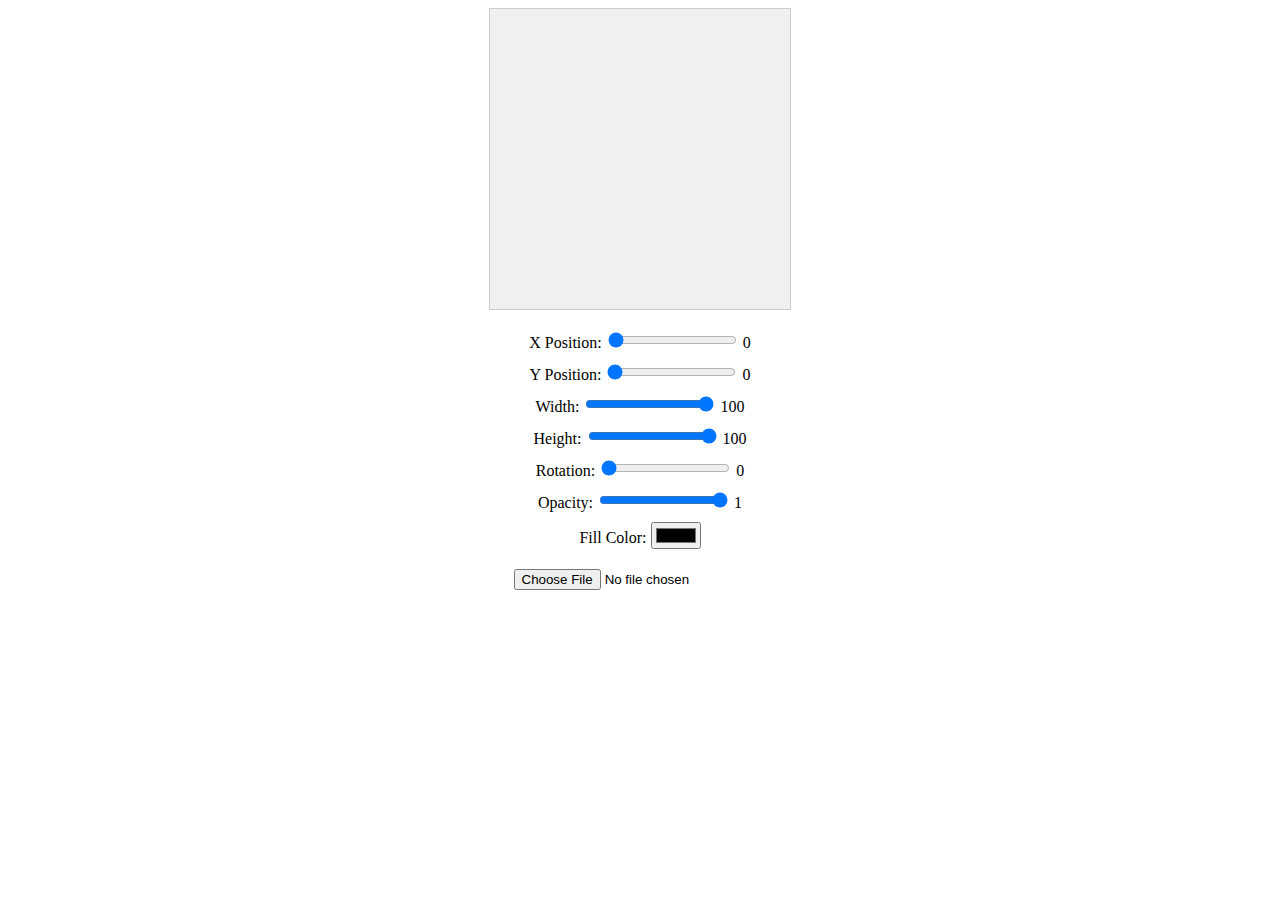
<file: cambio.html>
<!DOCTYPE html>
<html lang="en">
<head>
    <meta charset="UTF-8">
    <meta name="viewport" content="width=device-width, initial-scale=1.0">
    <style>
        .letra-svg {
            width: 300px;
            height: 300px;
            display: block;
            margin: 0 auto;
            background-color: #f0f0f0;
            border: 1px solid #ccc;
            overflow: hidden;
        }
        .controls {
            text-align: center;
            margin-top: 20px;
        }
        .control {
            margin: 10px;
            font-size: 16px;
        }
    </style>
</head>
<body>
    <!-- Contenedor SVG -->
    <div class="letra-svg" id="svg-container"></div>

    <!-- Controles para ajustar la imagen SVG -->
    <div class="controls">
        <div class="control">
            <label for="xPos">X Position:</label>
            <input type="range" id="xPos" min="0" max="100" value="0" />
            <span id="xValue">0</span>
        </div>
        <div class="control">
            <label for="yPos">Y Position:</label>
            <input type="range" id="yPos" min="0" max="100" value="0" />
            <span id="yValue">0</span>
        </div>
        <div class="control">
            <label for="width">Width:</label>
            <input type="range" id="width" min="0" max="100" value="100" />
            <span id="widthValue">100</span>
        </div>
        <div class="control">
            <label for="height">Height:</label>
            <input type="range" id="height" min="0" max="100" value="100" />
            <span id="heightValue">100</span>
        </div>
        <div class="control">
            <label for="rotate">Rotation:</label>
            <input type="range" id="rotate" min="0" max="360" value="0" />
            <span id="rotateValue">0</span>
        </div>
        <div class="control">
            <label for="opacity">Opacity:</label>
            <input type="range" id="opacity" min="0" max="1" step="0.01" value="1" />
            <span id="opacityValue">1</span>
        </div>
        <div class="control">
            <label for="color">Fill Color:</label>
            <input type="color" id="color" value="#000000" />
        </div>
    </div>

    <!-- Formulario para subir una imagen SVG -->
    <div class="controls">
        <input type="file" id="fileInput" accept=".svg" />
    </div>

    <script>
        // Actualiza el contenido del SVG
        function updateSVG() {
            const svgContainer = document.getElementById('svg-container');
            const svgImage = svgContainer.querySelector('svg');
            
            if (svgImage) {
                svgImage.setAttribute('x', document.getElementById('xPos').value);
                svgImage.setAttribute('y', document.getElementById('yPos').value);
                svgImage.setAttribute('width', document.getElementById('width').value);
                svgImage.setAttribute('height', document.getElementById('height').value);
                svgImage.setAttribute('transform', `rotate(${document.getElementById('rotate').value}, 50, 50)`);
                svgImage.setAttribute('opacity', document.getElementById('opacity').value);
                
                // Cambiar el color de relleno
                const color = document.getElementById('color').value;
                svgImage.querySelectorAll('*').forEach(el => {
                    if (el.hasAttribute('fill')) {
                        el.setAttribute('fill', color);
                    }
                });
            }
        }

        // Maneja el cambio en los controles deslizantes
        document.querySelectorAll('input[type="range"], input[type="color"]').forEach(input => {
            input.addEventListener('input', function() {
                document.getElementById(this.id + 'Value').textContent = this.value;
                updateSVG();
            });
        });

        // Maneja la carga de imágenes SVG
        document.getElementById('fileInput').addEventListener('change', function(event) {
            const file = event.target.files[0];
            if (file && file.type === 'image/svg+xml') {
                const reader = new FileReader();
                
                reader.onload = function(e) {
                    const svgContainer = document.getElementById('svg-container');
                    svgContainer.innerHTML = e.target.result;  // Inserta el SVG en el contenedor
                    updateSVG();  // Actualiza el SVG con los valores iniciales
                };
                
                reader.readAsText(file);  // Lee el SVG como texto
            } else {
                alert('Por favor, sube un archivo SVG.');
            }
        });
    </script>
</body>
</html>
</file>
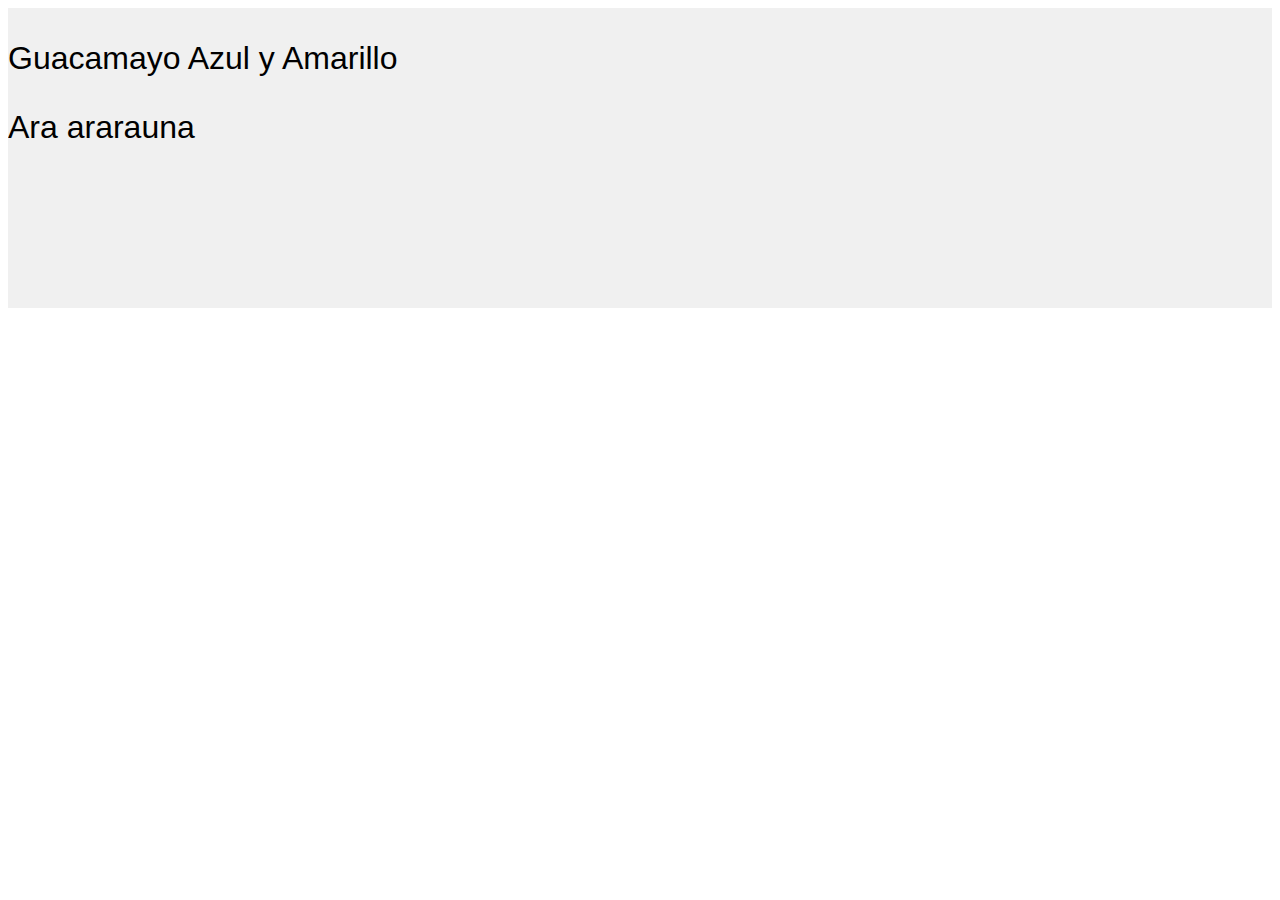
<file: index2.html>
<!DOCTYPE html>
<html lang="es">
<head>
    <meta charset="UTF-8">
    <meta name="viewport" content="width=device-width, initial-scale=1.0">
    <title>Animación</title>
    <style>
        @keyframes rotateAndSlide {
            0% {
                transform: translateX(100%) rotate(0deg);
                opacity: 1;
            }
            50% {
                transform: translateX(calc(50% - 90px)) rotate(360deg);
                opacity: 1;
            }
            100% {
                transform: translateX(-100%) rotate(720deg);
                opacity: 0;
            }
        }

        .slide {
            display: inline-block;
            white-space: nowrap;
            animation: rotateAndSlide 9s ease-in-out forwards;
            position: absolute;
            transform-origin: center center; /* Ensure rotation is around the center */
        }

        #resultados {
            position: relative; 
            overflow: hidden; 
            height: 300px; 
            font-size: xx-large;
            font-family: Arial, Helvetica, sans-serif;
            background-color: #f0f0f0; /* Color de fondo para visibilidad */
        }

      
    </style>
</head>
<body>
    <div id="resultados">
        <div id="circle"></div>
    </div>

    <script src="/js/app.js"></script>
</body>
</html>
</file>
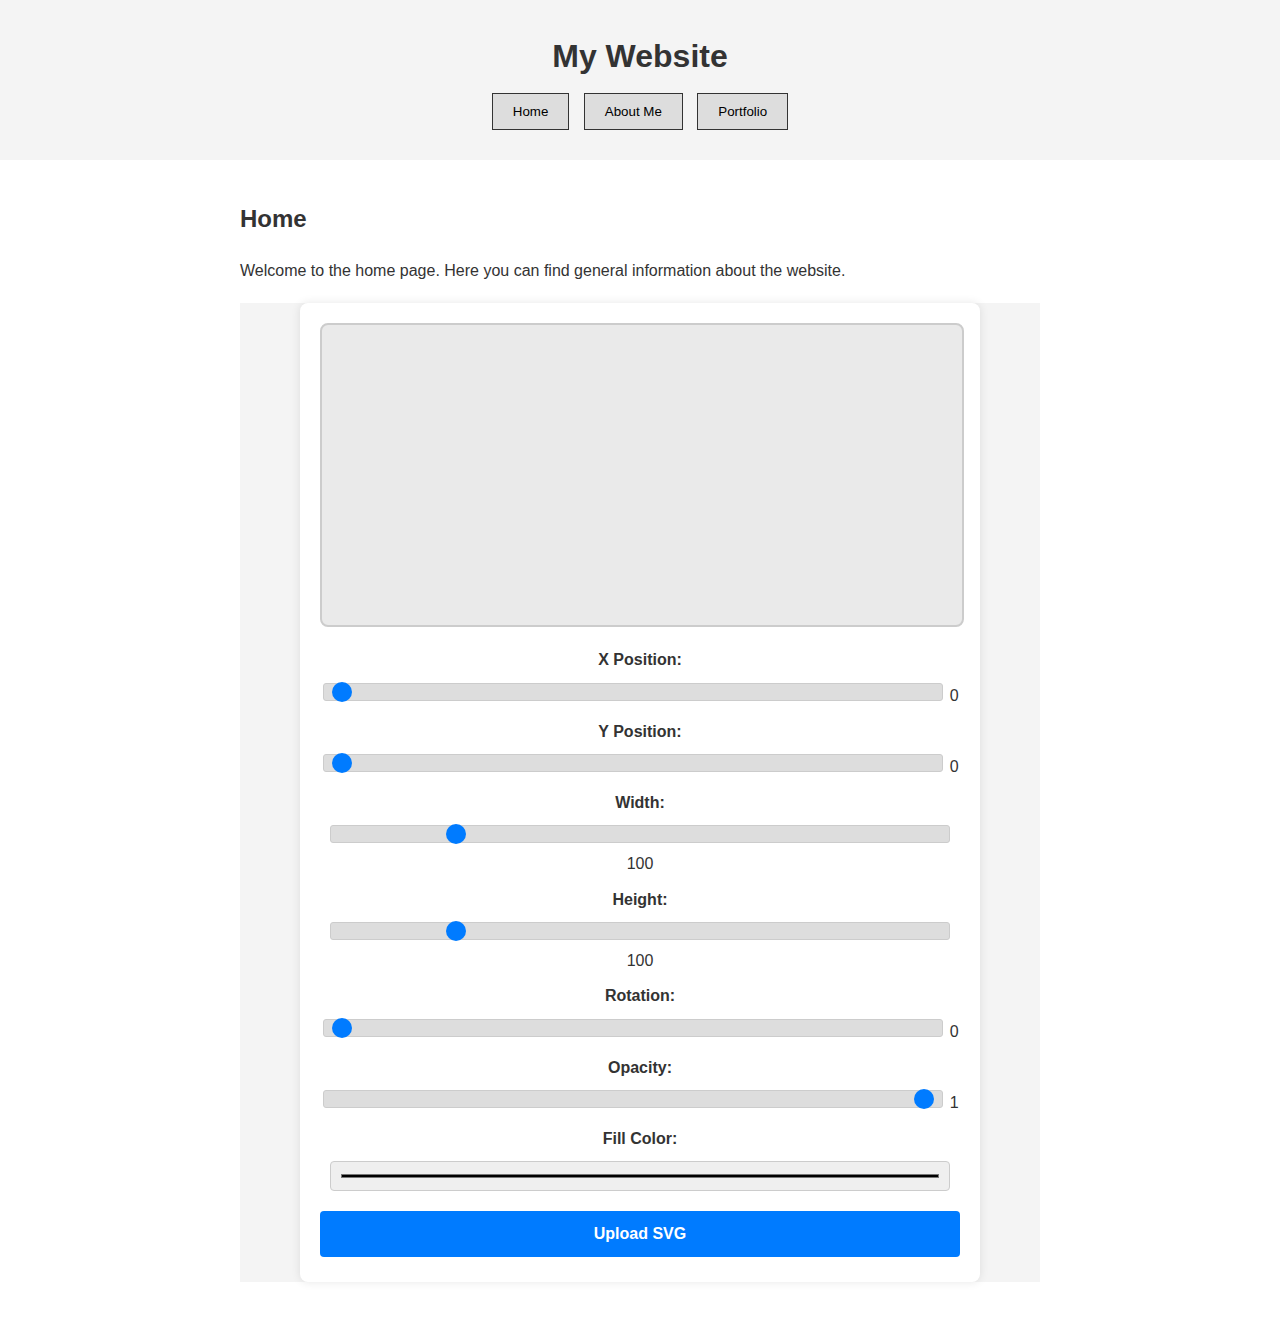
<file: indexp.html>
<!DOCTYPE html>
<html lang="en">
<head>
    <meta charset="UTF-8">
    <meta name="viewport" content="width=device-width, initial-scale=1.0">
    <title>Simple SPA with Buttons</title>
    <link rel="stylesheet" href="style.css">
    <script src="/js/svg-manipulator.js" defer></script>
</head>
<body>
    <header>
        <h1>My Website</h1>
        <nav>
            <button onclick="showPage('home')">Home</button>
            <button onclick="showPage('about')">About Me</button>
            <button onclick="showPage('portfolio')">Portfolio</button>
        </nav>
    </header>

    <main>
        <section id="home" class="page active">
            <h2>Home</h2>
            <p>Welcome to the home page. Here you can find general information about the website.</p>
            <svg-manipulator></svg-manipulator>
        </section>
        
        <section id="about" class="page">
            <h2>About Me</h2>
            <p>Here you'll find information about me, my background, and my interests.</p>
        </section>
        
        <section id="portfolio" class="page">
            <h2>Portfolio</h2>
            <p>This section showcases my work and projects.</p>
        </section>
    </main>

    <script>
        function showPage(pageId) {
            document.querySelectorAll('.page').forEach(page => {
                page.classList.remove('active');
            });
            document.getElementById(pageId).classList.add('active');
        }
    </script>
</body>
</html>
</file>
<file: style.css>
body {
    font-family: Arial, sans-serif;
    line-height: 1.6;
    color: #333;
    margin: 0;
    padding: 0;
}

header {
    background-color: #f4f4f4;
    padding: 10px 0;
    text-align: center;
}

h1 {
    margin-bottom: 10px;
}

nav {
    margin-bottom: 20px;
}

nav button {
    padding: 10px 20px;
    margin: 0 5px;
    border: 1px solid #333;
    background-color: #ddd;
    cursor: pointer;
}

nav button:hover {
    background-color: #ccc;
}

main {
    padding: 20px;
    max-width: 800px;
    margin: 0 auto;
}

.page {
    display: none;
}

.page.active {
    display: block;
}
</file>
